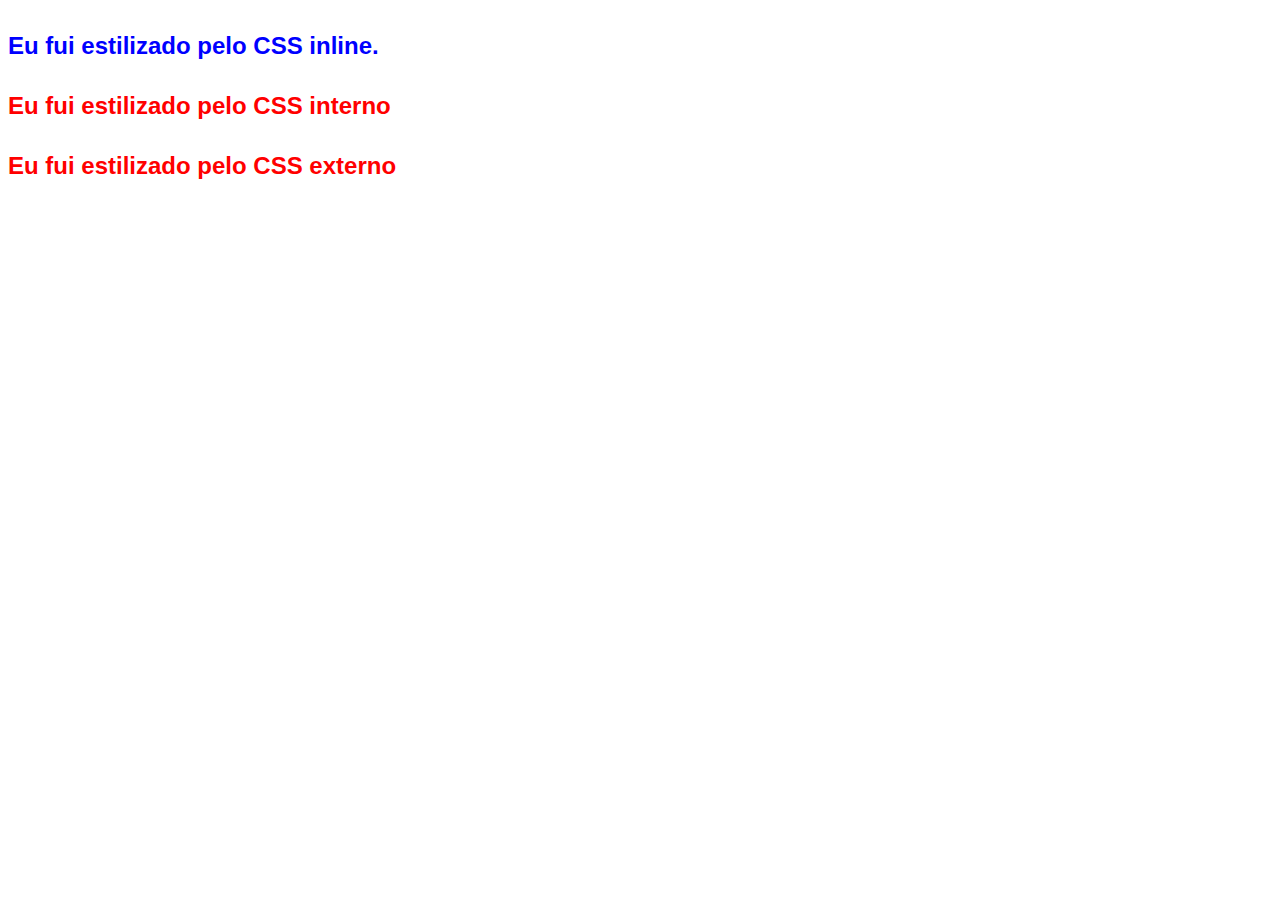
<file: DESAFIOS/DESAFIO_2/index.html>
<!DOCTYPE html>
<html lang="en">
<head>
    <meta charset="UTF-8">
    <meta name="viewport" content="width=device-width, initial-scale=1.0">
    <title>Document</title>
    <link rel="stylesheet" href="titles.css">
    <style>
        h4 {
            color: red;
            font-size: 24px;
            text-align: left;
        }
    </style>
</head>
<body>
    <h4 style="color: blue; font-size: 24px;">Eu fui estilizado pelo CSS inline.</h4>
    <h4>Eu fui estilizado pelo CSS interno</h4>
    <h4 class="title">Eu fui estilizado pelo CSS externo</h4>
</body>
</html>
</file>
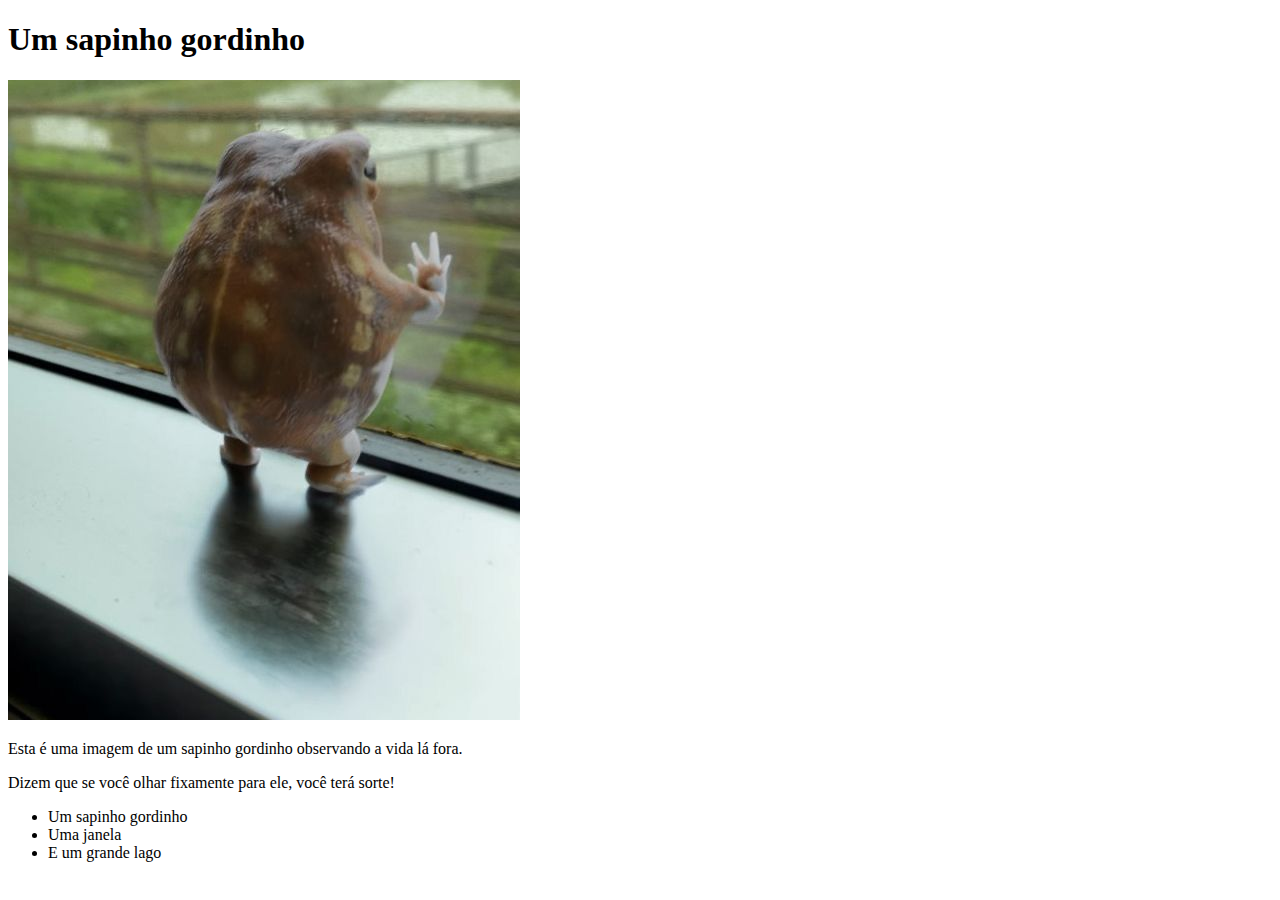
<file: DESAFIOS/DESAFIO_1/imagem-texto.html>
<!DOCTYPE html>
<html lang="pt-BR">
    <title>DESAFIO 1 - IMAGEM E TEXTO</title>
<head>
    <meta charset="UTF-8">
    <meta name="viewport" content="width=device-width, initial-scale=1.0">
</head>

<body>
    <h1>Um sapinho gordinho</h1>
    <img src="img/SapinhoGordito.jpg" alt="Um sapinho gordinho olhando para fora da janela">

    <p>Esta é uma imagem de um sapinho gordinho observando a vida lá fora.</p>
    <p>
        Dizem que se você olhar fixamente para ele, você terá sorte!
    </p>

    <ul>
        <li>Um sapinho gordinho</li>
        <li>Uma janela</li>
        <li>E um grande lago</li>
    </ul>
</body>
</html>
</file>
<file: DESAFIOS/DESAFIO_2/titles.css>
h4 {
    color:aquamarine;
    font-family: 'Arial', sans-serif;
    font-size: 24px;
    text-align: center;
}
</file>
